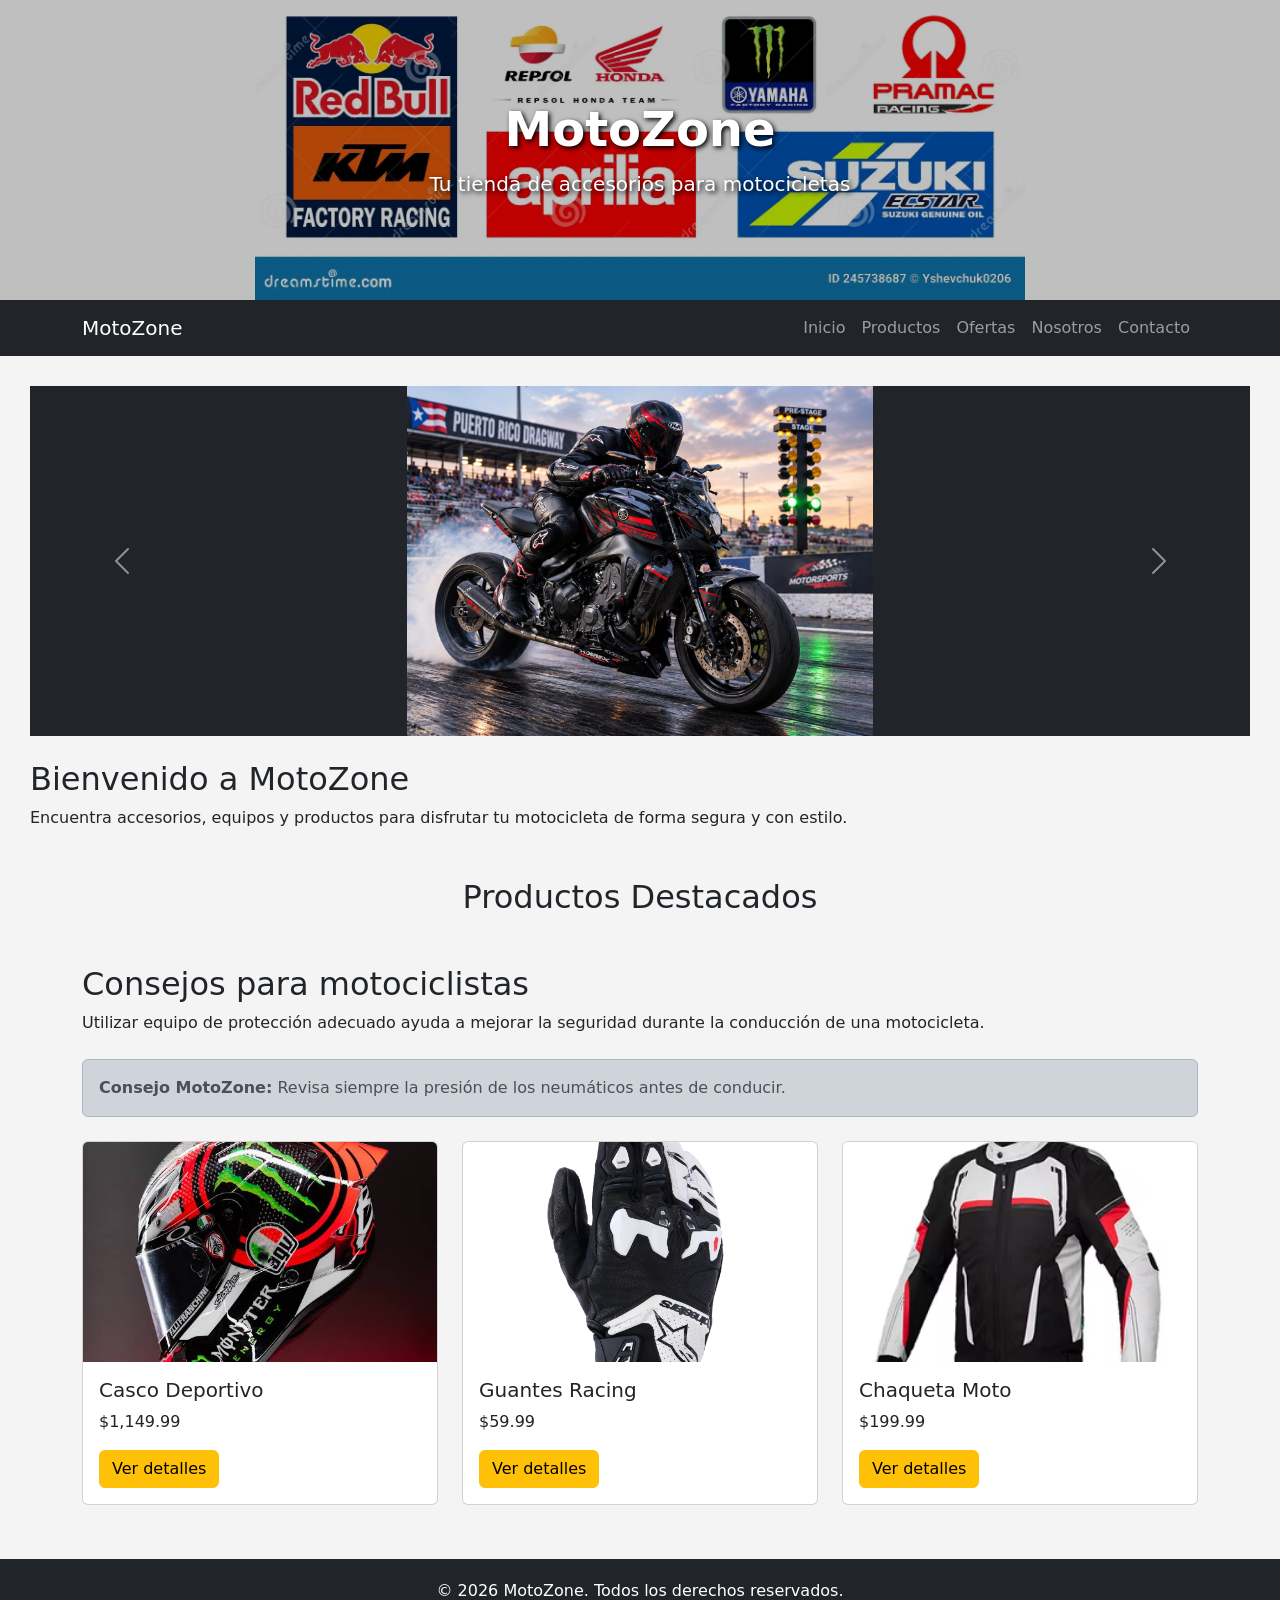
<file: index.html>
<!DOCTYPE html>
<html lang="es">

<head>
    <meta charset="UTF-8">

    <meta name="viewport" content="width=device-width, initial-scale=1.0">

    <title>MotoZone</title>

    <!-- Bootstrap CSS -->
<link href="https://cdn.jsdelivr.net/npm/bootstrap@5.3.3/dist/css/bootstrap.min.css" rel="stylesheet">

<!-- CSS personalizado -->
<link rel="stylesheet" href="css/estilos.css">

</head>

<body>

    <!-- Encabezado de la página -->
    <header>

        <h1>MotoZone</h1>

        <p>Tu tienda de accesorios para motocicletas</p>

    </header>

    <!-- Menú de navegación responsive -->
<nav class="navbar navbar-expand-lg navbar-dark bg-dark">

    <div class="container">

        <a class="navbar-brand" href="index.html">MotoZone</a>

        <button class="navbar-toggler" type="button"
            data-bs-toggle="collapse"
            data-bs-target="#menuPrincipal">

            <span class="navbar-toggler-icon"></span>

        </button>

        <div class="collapse navbar-collapse" id="menuPrincipal">

            <ul class="navbar-nav ms-auto">

                <li class="nav-item">
                    <a class="nav-link" href="index.html">Inicio</a>
                </li>

                <li class="nav-item">
                    <a class="nav-link" href="productos.html">Productos</a>
                </li>

                <li class="nav-item">
                    <a class="nav-link" href="ofertas.html">Ofertas</a>
                </li>

                <li class="nav-item">
                    <a class="nav-link" href="nosotros.html">Nosotros</a>
                </li>

                <li class="nav-item">
                    <a class="nav-link" href="contacto.html">Contacto</a>
                </li>

            </ul>

        </div>

    </div>

</nav>

    <!-- Contenido principal -->
    <main>

        <!-- Carrusel de imágenes -->
<section class="mb-4">

    <div id="carouselMotoZone" class="carousel slide" data-bs-ride="carousel">

        <div class="carousel-inner">

            <div class="carousel-item active">
                <img src="img/moto1.jpg" class="d-block w-100" alt="Motocicleta deportiva">
            </div>

            <div class="carousel-item">
                <img src="img/moto2.jpg" class="d-block w-100" alt="Accesorios para motocicleta">
            </div>

            <div class="carousel-item">
                <img src="img/moto3.jpg" class="d-block w-100" alt="Equipo de motociclista">
            </div>

        </div>

        <!-- Botón anterior -->
        <button class="carousel-control-prev" type="button"
            data-bs-target="#carouselMotoZone"
            data-bs-slide="prev">

            <span class="carousel-control-prev-icon"></span>

        </button>

        <!-- Botón siguiente -->
        <button class="carousel-control-next" type="button"
            data-bs-target="#carouselMotoZone"
            data-bs-slide="next">

            <span class="carousel-control-next-icon"></span>

        </button>

    </div>

</section>

        <section>

            <h2>Bienvenido a MotoZone</h2>

            <p>
                Encuentra accesorios, equipos y productos para disfrutar
                tu motocicleta de forma segura y con estilo.
            </p>

        </section>

        <!-- Productos destacados -->
<section class="mt-5">

    <h2 class="text-center mb-4">Productos Destacados</h2>

    <!-- Artículo informativo -->
<article class="container mt-5">

    <h2>Consejos para motociclistas</h2>

    <p>
        Utilizar equipo de protección adecuado ayuda a mejorar la seguridad
        durante la conducción de una motocicleta.
    </p>

</article>


<!-- Información adicional -->
<aside class="container mt-4 mb-4">

    <div class="alert alert-dark">

        <strong>Consejo MotoZone:</strong>
        Revisa siempre la presión de los neumáticos antes de conducir.

    </div>

</aside>

    <div class="container">

        <div class="row">

            <!-- Producto 1 -->
            <div class="col-md-4 mb-4">

                <div class="card producto">

                    <img src="img/casco.jpg" class="card-img-top" alt="Casco de motocicleta">

                    <div class="card-body">

                        <h5 class="card-title">Casco Deportivo</h5>

                        <p class="card-text">$1,149.99</p>

                        <button class="btn btn-warning" onclick="mostrarDetalle('Casco Deportivo', 'Casco resistente y cómodo para conducción deportiva.')">
                            Ver detalles
                        </button>

                    </div>

                </div>

            </div>


            <!-- Producto 2 -->
            <div class="col-md-4 mb-4">

                <div class="card producto">

                    <img src="img/guantes.jpg" class="card-img-top" alt="Guantes de motocicleta">

                    <div class="card-body">

                        <h5 class="card-title">Guantes Racing</h5>

                        <p class="card-text">$59.99</p>

                        <button class="btn btn-warning" onclick="mostrarDetalle('Guantes Racing', 'Guantes con protección para las manos y mejor agarre.')">
                            Ver detalles
                        </button>

                    </div>

                </div>

            </div>


            <!-- Producto 3 -->
            <div class="col-md-4 mb-4">

                <div class="card producto">

                    <img src="img/chaqueta.jpg" class="card-img-top" alt="Chaqueta de motocicleta">

                    <div class="card-body">

                        <h5 class="card-title">Chaqueta Moto</h5>

                        <p class="card-text">$199.99</p>

                        <button class="btn btn-warning" onclick="mostrarDetalle('Chaqueta Moto', 'Chaqueta diseñada para protección y comodidad al conducir.')">
                             Ver detalles
                        </button>

                    </div>

                </div>

            </div>

        </div>

    </div>

</section>

    </main>


    <!-- Pie de página -->
    <footer>

        <p>&copy; 2026 MotoZone. Todos los derechos reservados.</p>

    </footer>

    <!-- JavaScript de Bootstrap -->
<script src="https://cdn.jsdelivr.net/npm/bootstrap@5.3.3/dist/js/bootstrap.bundle.min.js"></script>

<!-- JavaScript personalizado -->
    <script src="js/script.js"></script>

</body>

</html>
</file>
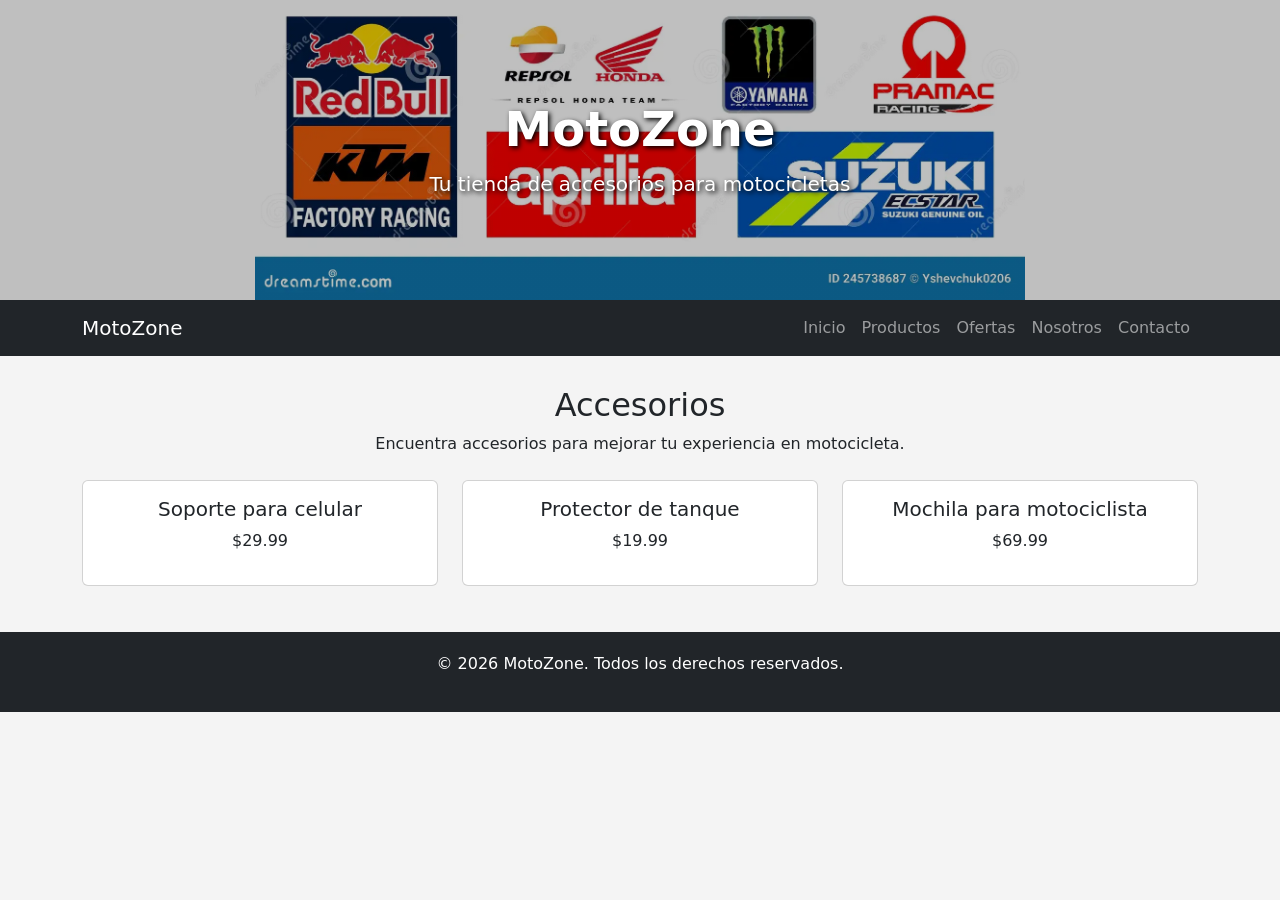
<file: accesorios.html>
<!DOCTYPE html>
<html lang="es">

<head>
    <meta charset="UTF-8">
    <meta name="viewport" content="width=device-width, initial-scale=1.0">

    <title>Accesorios - MotoZone</title>

    <link href="https://cdn.jsdelivr.net/npm/bootstrap@5.3.3/dist/css/bootstrap.min.css" rel="stylesheet">
    <link rel="stylesheet" href="css/estilos.css">
</head>

<body>

    <header>
        <h1>MotoZone</h1>
        <p>Tu tienda de accesorios para motocicletas</p>
    </header>

    <nav class="navbar navbar-expand-lg navbar-dark bg-dark">

        <div class="container">

            <a class="navbar-brand" href="index.html">MotoZone</a>

            <button class="navbar-toggler" type="button"
                data-bs-toggle="collapse"
                data-bs-target="#menuPrincipal">

                <span class="navbar-toggler-icon"></span>

            </button>

            <div class="collapse navbar-collapse" id="menuPrincipal">

                <ul class="navbar-nav ms-auto">

                    <li class="nav-item">
                        <a class="nav-link" href="index.html">Inicio</a>
                    </li>

                    <li class="nav-item">
                        <a class="nav-link" href="productos.html">Productos</a>
                    </li>

                    <li class="nav-item">
                        <a class="nav-link" href="ofertas.html">Ofertas</a>
                    </li>

                    <li class="nav-item">
                        <a class="nav-link" href="nosotros.html">Nosotros</a>
                    </li>

                    <li class="nav-item">
                        <a class="nav-link" href="contacto.html">Contacto</a>
                    </li>

                </ul>

            </div>

        </div>

    </nav>

  <main>

    <div class="container text-center">

        <h2>Accesorios</h2>

        <p>
            Encuentra accesorios para mejorar tu experiencia en motocicleta.
        </p>

        <div class="row mt-4">

            <div class="col-md-4 mb-3">
                <div class="card">
                    <div class="card-body">
                        <h5>Soporte para celular</h5>
                        <p>$29.99</p>
                    </div>
                </div>
            </div>

            <div class="col-md-4 mb-3">
                <div class="card">
                    <div class="card-body">
                        <h5>Protector de tanque</h5>
                        <p>$19.99</p>
                    </div>
                </div>
            </div>

            <div class="col-md-4 mb-3">
                <div class="card">
                    <div class="card-body">
                        <h5>Mochila para motociclista</h5>
                        <p>$69.99</p>
                    </div>
                </div>
            </div>

        </div>

    </div>

</main>

    <footer>
        <p>&copy; 2026 MotoZone. Todos los derechos reservados.</p>
    </footer>

    <script src="https://cdn.jsdelivr.net/npm/bootstrap@5.3.3/dist/js/bootstrap.bundle.min.js"></script>
    <script src="js/script.js"></script>

</body>

</html>
</file>
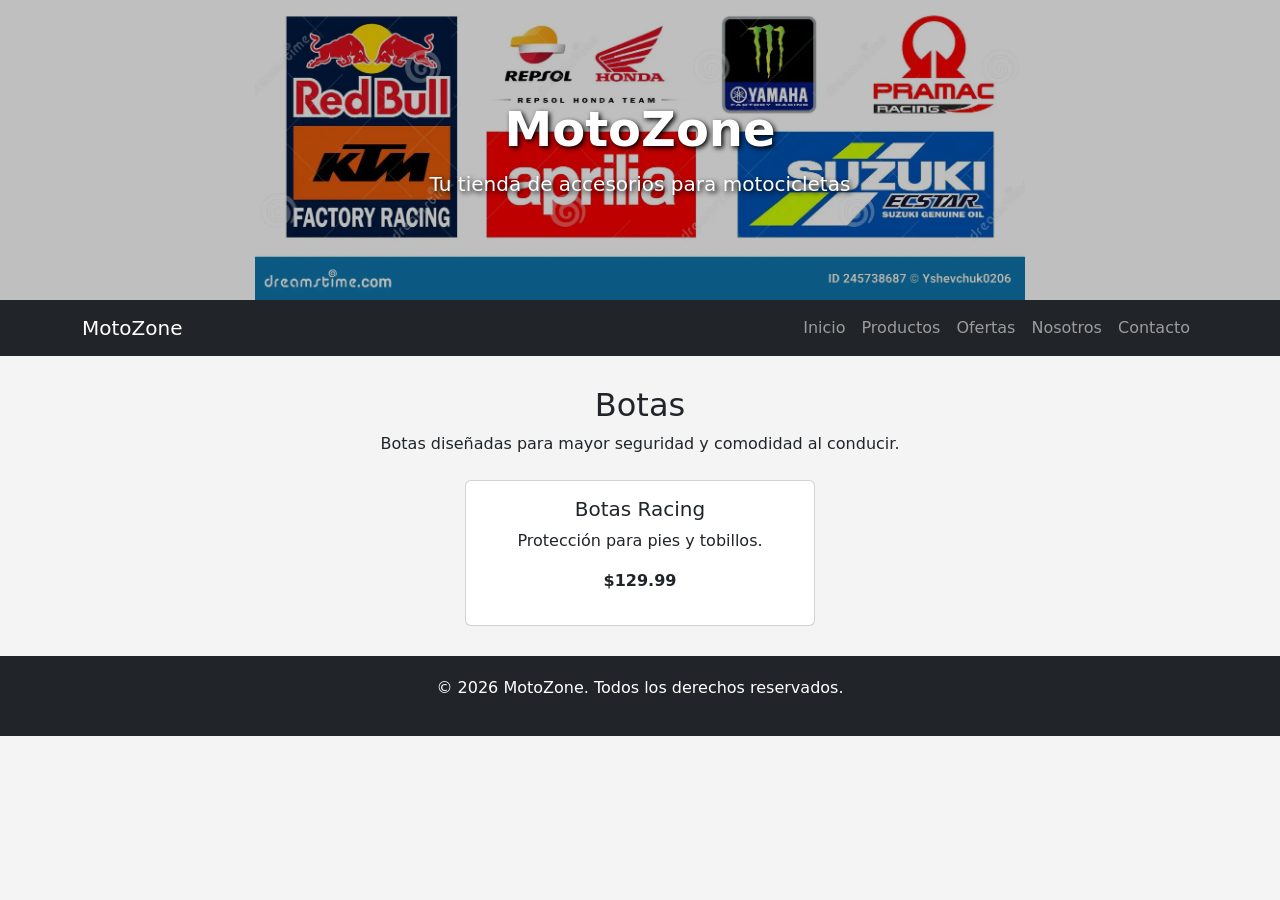
<file: botas.html>
<!DOCTYPE html>
<html lang="es">

<head>
    <meta charset="UTF-8">
    <meta name="viewport" content="width=device-width, initial-scale=1.0">

    <title>Botas - MotoZone</title>

    <link href="https://cdn.jsdelivr.net/npm/bootstrap@5.3.3/dist/css/bootstrap.min.css" rel="stylesheet">
    <link rel="stylesheet" href="css/estilos.css">
</head>

<body>

    <header>
        <h1>MotoZone</h1>
        <p>Tu tienda de accesorios para motocicletas</p>
    </header>

    <nav class="navbar navbar-expand-lg navbar-dark bg-dark">

        <div class="container">

            <a class="navbar-brand" href="index.html">MotoZone</a>

            <button class="navbar-toggler" type="button"
                data-bs-toggle="collapse"
                data-bs-target="#menuPrincipal">

                <span class="navbar-toggler-icon"></span>

            </button>

            <div class="collapse navbar-collapse" id="menuPrincipal">

                <ul class="navbar-nav ms-auto">

                    <li class="nav-item">
                        <a class="nav-link" href="index.html">Inicio</a>
                    </li>

                    <li class="nav-item">
                        <a class="nav-link" href="productos.html">Productos</a>
                    </li>

                    <li class="nav-item">
                        <a class="nav-link" href="ofertas.html">Ofertas</a>
                    </li>

                    <li class="nav-item">
                        <a class="nav-link" href="nosotros.html">Nosotros</a>
                    </li>

                    <li class="nav-item">
                        <a class="nav-link" href="contacto.html">Contacto</a>
                    </li>

                </ul>

            </div>

        </div>

    </nav>

  <main>

    <div class="container text-center">

        <h2>Botas</h2>

        <p>
            Botas diseñadas para mayor seguridad y comodidad al conducir.
        </p>

        <div class="card mx-auto mt-4" style="max-width: 350px;">

            <div class="card-body">

                <h5 class="card-title">Botas Racing</h5>

                <p class="card-text">
                    Protección para pies y tobillos.
                </p>

                <p><strong>$129.99</strong></p>

            </div>

        </div>

    </div>

</main>

    <footer>
        <p>&copy; 2026 MotoZone. Todos los derechos reservados.</p>
    </footer>

    <script src="https://cdn.jsdelivr.net/npm/bootstrap@5.3.3/dist/js/bootstrap.bundle.min.js"></script>
    <script src="js/script.js"></script>

</body>

</html>
</file>
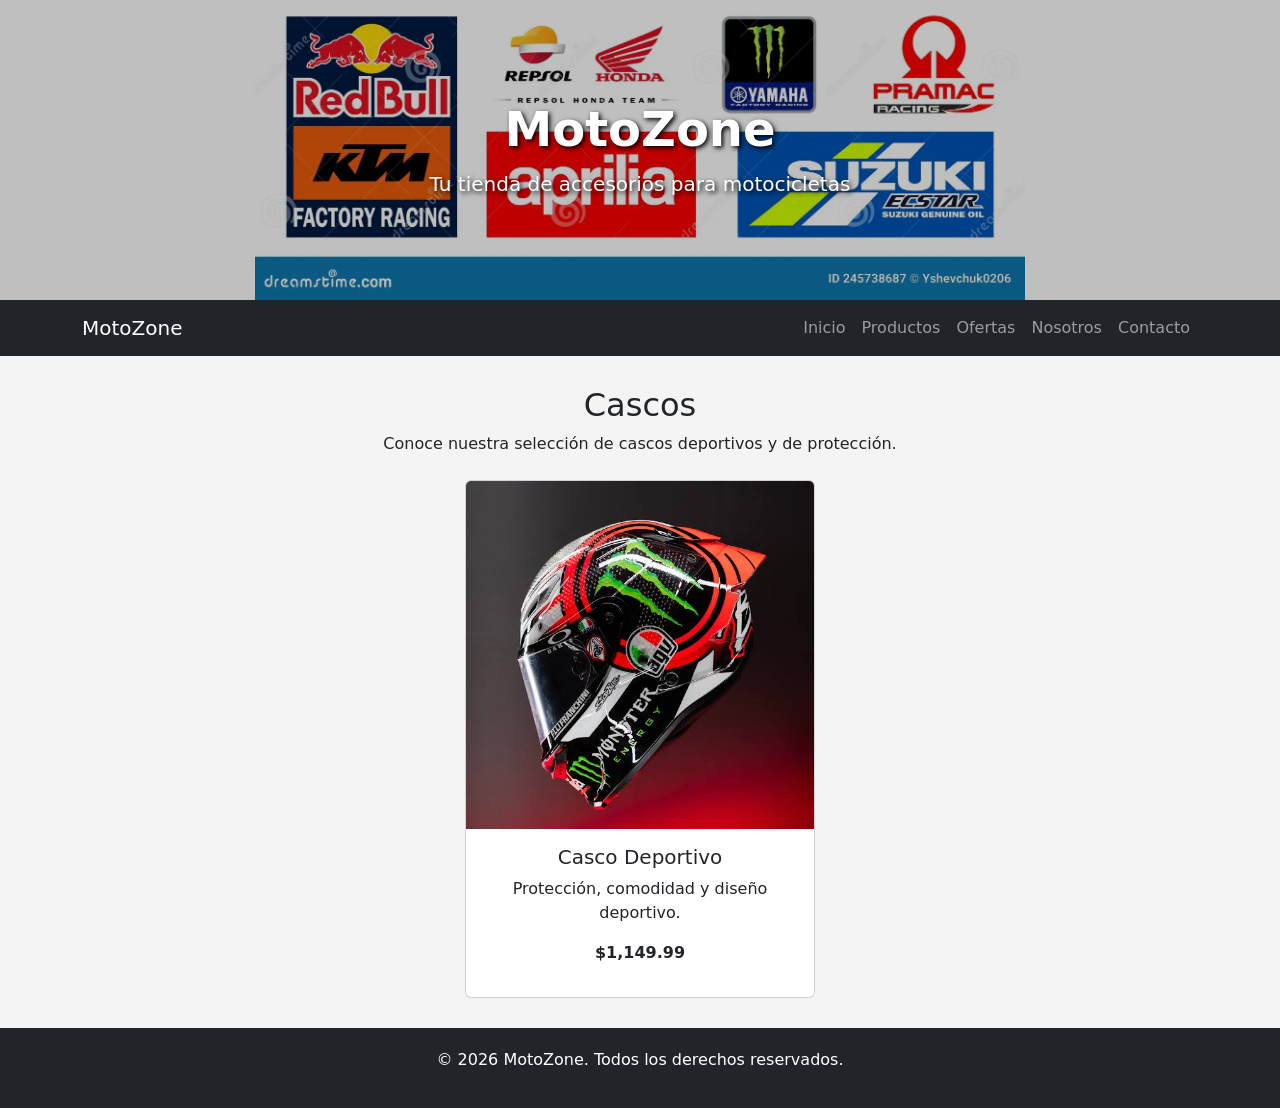
<file: cascos.html>
<!DOCTYPE html>
<html lang="es">

<head>
    <meta charset="UTF-8">
    <meta name="viewport" content="width=device-width, initial-scale=1.0">

    <title>Cascos - MotoZone</title>

    <link href="https://cdn.jsdelivr.net/npm/bootstrap@5.3.3/dist/css/bootstrap.min.css" rel="stylesheet">
    <link rel="stylesheet" href="css/estilos.css">
</head>

<body>

    <header>
        <h1>MotoZone</h1>
        <p>Tu tienda de accesorios para motocicletas</p>
    </header>

    <nav class="navbar navbar-expand-lg navbar-dark bg-dark">

        <div class="container">

            <a class="navbar-brand" href="index.html">MotoZone</a>

            <button class="navbar-toggler" type="button"
                data-bs-toggle="collapse"
                data-bs-target="#menuPrincipal">

                <span class="navbar-toggler-icon"></span>

            </button>

            <div class="collapse navbar-collapse" id="menuPrincipal">

                <ul class="navbar-nav ms-auto">

                    <li class="nav-item">
                        <a class="nav-link" href="index.html">Inicio</a>
                    </li>

                    <li class="nav-item">
                        <a class="nav-link" href="productos.html">Productos</a>
                    </li>

                    <li class="nav-item">
                        <a class="nav-link" href="ofertas.html">Ofertas</a>
                    </li>

                    <li class="nav-item">
                        <a class="nav-link" href="nosotros.html">Nosotros</a>
                    </li>

                    <li class="nav-item">
                        <a class="nav-link" href="contacto.html">Contacto</a>
                    </li>

                </ul>

            </div>

        </div>

    </nav>

    <main>

    <div class="container text-center">

        <h2>Cascos</h2>

        <p>
            Conoce nuestra selección de cascos deportivos y de protección.
        </p>

        <div class="card mx-auto mt-4" style="max-width: 350px;">

            <img src="img/casco.jpg" class="card-img-top" alt="Casco deportivo">

            <div class="card-body">

                <h5 class="card-title">Casco Deportivo</h5>

                <p class="card-text">
                    Protección, comodidad y diseño deportivo.
                </p>

                <p><strong>$1,149.99</strong></p>

            </div>

        </div>

    </div>

</main>

    <footer>
        <p>&copy; 2026 MotoZone. Todos los derechos reservados.</p>
    </footer>

    <script src="https://cdn.jsdelivr.net/npm/bootstrap@5.3.3/dist/js/bootstrap.bundle.min.js"></script>
    <script src="js/script.js"></script>

</body>

</html>
</file>
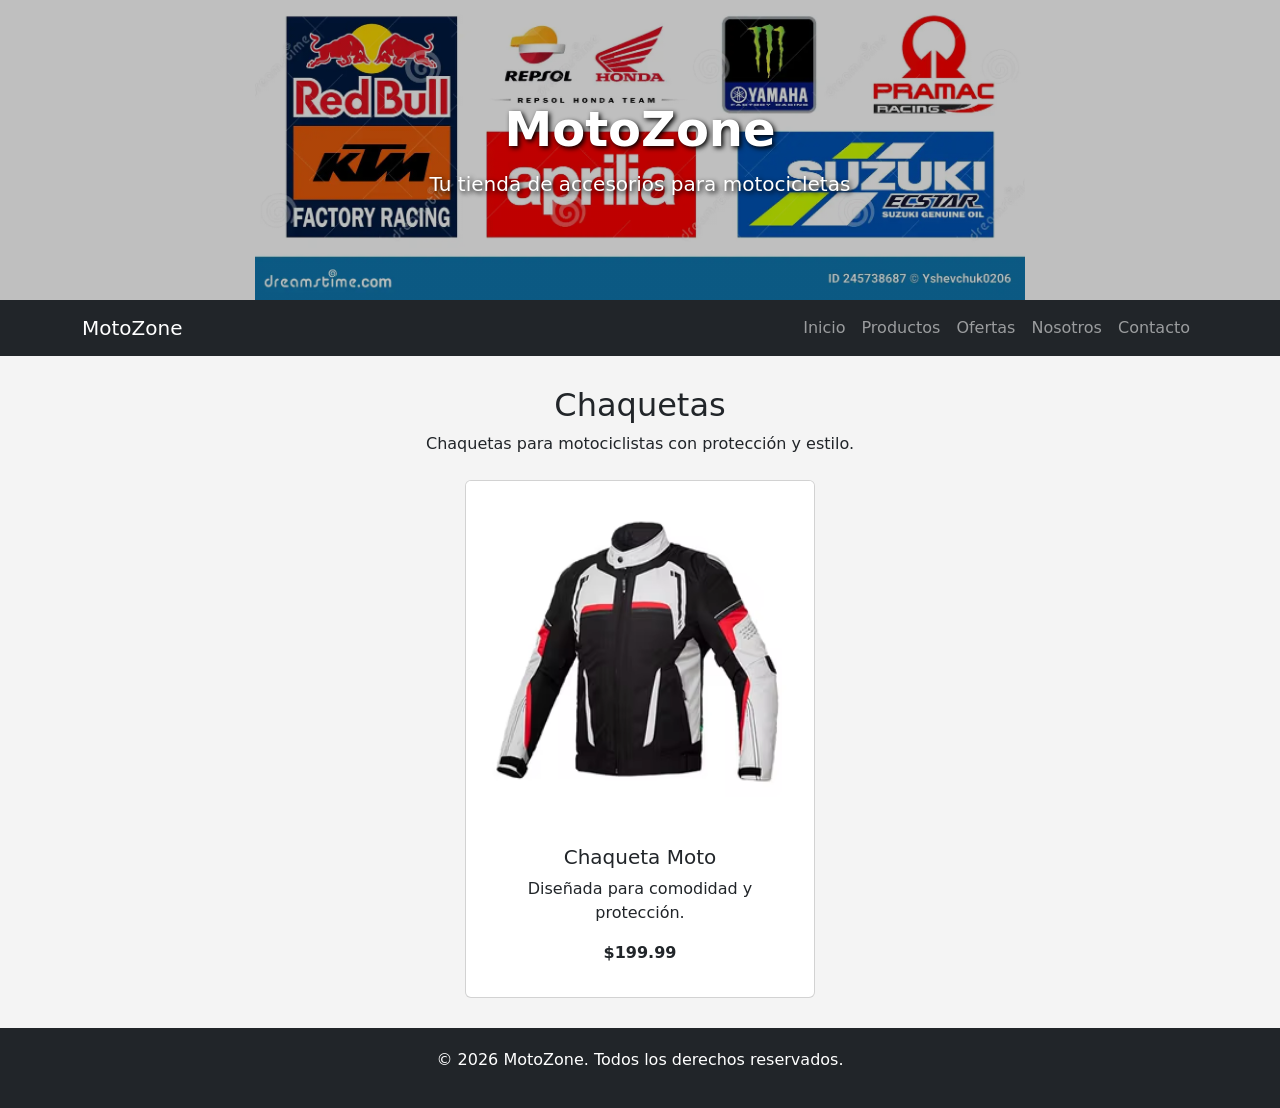
<file: chaquetas.html>
<!DOCTYPE html>
<html lang="es">

<head>
    <meta charset="UTF-8">
    <meta name="viewport" content="width=device-width, initial-scale=1.0">

    <title>Chaquetas - MotoZone</title>

    <link href="https://cdn.jsdelivr.net/npm/bootstrap@5.3.3/dist/css/bootstrap.min.css" rel="stylesheet">
    <link rel="stylesheet" href="css/estilos.css">
</head>

<body>

    <header>
        <h1>MotoZone</h1>
        <p>Tu tienda de accesorios para motocicletas</p>
    </header>

    <nav class="navbar navbar-expand-lg navbar-dark bg-dark">

        <div class="container">

            <a class="navbar-brand" href="index.html">MotoZone</a>

            <button class="navbar-toggler" type="button"
                data-bs-toggle="collapse"
                data-bs-target="#menuPrincipal">

                <span class="navbar-toggler-icon"></span>

            </button>

            <div class="collapse navbar-collapse" id="menuPrincipal">

                <ul class="navbar-nav ms-auto">

                    <li class="nav-item">
                        <a class="nav-link" href="index.html">Inicio</a>
                    </li>

                    <li class="nav-item">
                        <a class="nav-link" href="productos.html">Productos</a>
                    </li>

                    <li class="nav-item">
                        <a class="nav-link" href="ofertas.html">Ofertas</a>
                    </li>

                    <li class="nav-item">
                        <a class="nav-link" href="nosotros.html">Nosotros</a>
                    </li>

                    <li class="nav-item">
                        <a class="nav-link" href="contacto.html">Contacto</a>
                    </li>

                </ul>

            </div>

        </div>

    </nav>

   <main>

    <div class="container text-center">

        <h2>Chaquetas</h2>

        <p>
            Chaquetas para motociclistas con protección y estilo.
        </p>

        <div class="card mx-auto mt-4" style="max-width: 350px;">

            <img src="img/chaqueta.jpg" class="card-img-top" alt="Chaqueta de motocicleta">

            <div class="card-body">

                <h5 class="card-title">Chaqueta Moto</h5>

                <p class="card-text">
                    Diseñada para comodidad y protección.
                </p>

                <p><strong>$199.99</strong></p>

            </div>

        </div>

    </div>

</main>

    <footer>
        <p>&copy; 2026 MotoZone. Todos los derechos reservados.</p>
    </footer>

    <script src="https://cdn.jsdelivr.net/npm/bootstrap@5.3.3/dist/js/bootstrap.bundle.min.js"></script>
    <script src="js/script.js"></script>

</body>

</html>
</file>
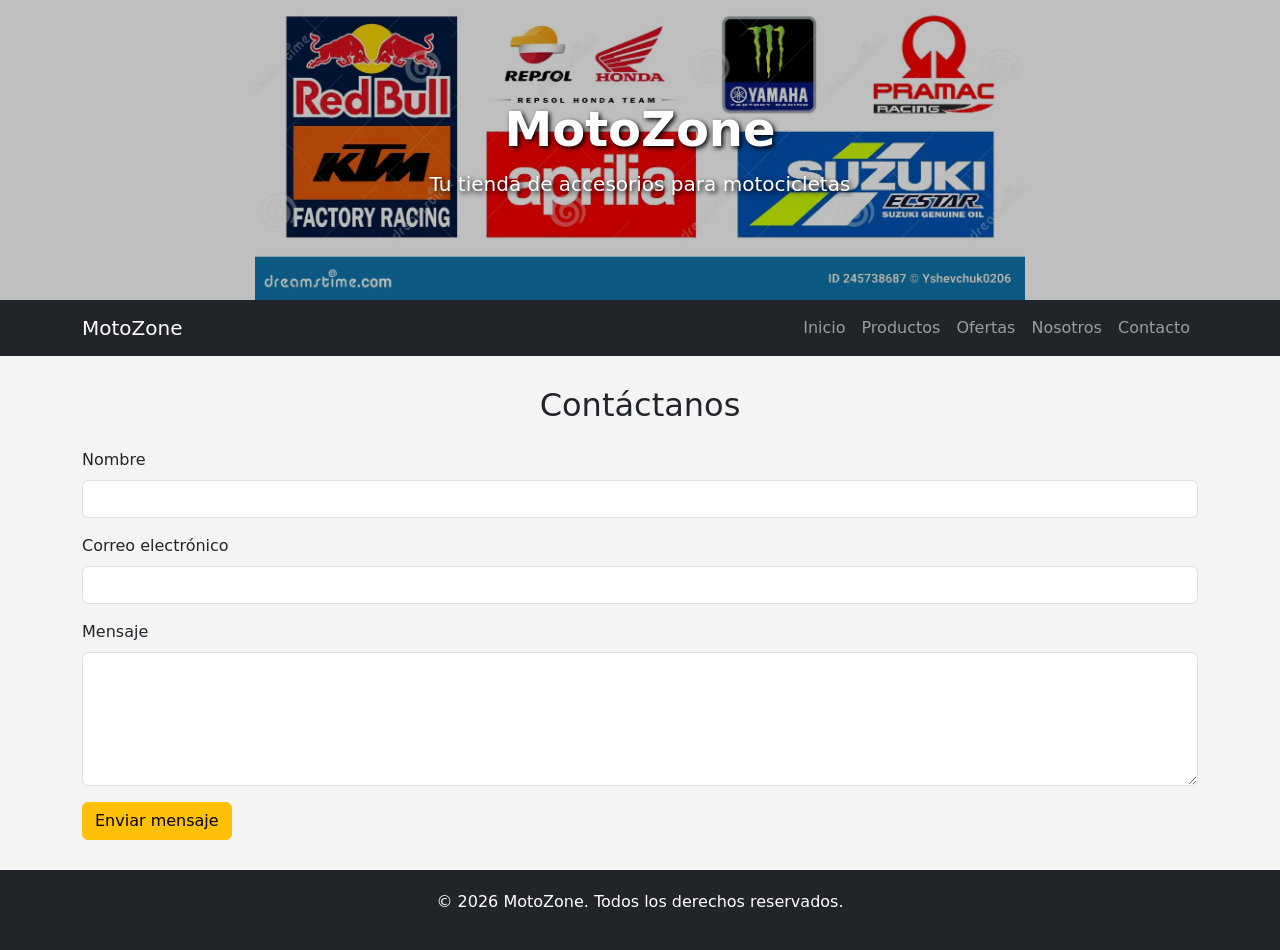
<file: contacto.html>
<!DOCTYPE html>
<html lang="es">

<head>
    <meta charset="UTF-8">

    <meta name="viewport" content="width=device-width, initial-scale=1.0">

    <title>Contacto - MotoZone</title>

    <!-- Bootstrap CSS -->
    <link href="https://cdn.jsdelivr.net/npm/bootstrap@5.3.3/dist/css/bootstrap.min.css" rel="stylesheet">

    <!-- CSS personalizado -->
    <link rel="stylesheet" href="css/estilos.css">
</head>

<body>

    <!-- Encabezado -->
    <header>

        <h1>MotoZone</h1>

        <p>Tu tienda de accesorios para motocicletas</p>

    </header>


    <!-- Menú de navegación -->
    <nav class="navbar navbar-expand-lg navbar-dark bg-dark">

        <div class="container">

            <a class="navbar-brand" href="index.html">MotoZone</a>

            <button class="navbar-toggler" type="button"
                data-bs-toggle="collapse"
                data-bs-target="#menuPrincipal">

                <span class="navbar-toggler-icon"></span>

            </button>

            <div class="collapse navbar-collapse" id="menuPrincipal">

                <ul class="navbar-nav ms-auto">

                    <li class="nav-item">
                        <a class="nav-link" href="index.html">Inicio</a>
                    </li>

                    <li class="nav-item">
                        <a class="nav-link" href="productos.html">Productos</a>
                    </li>

                    <li class="nav-item">
                        <a class="nav-link" href="ofertas.html">Ofertas</a>
                    </li>

                    <li class="nav-item">
                        <a class="nav-link" href="nosotros.html">Nosotros</a>
                    </li>

                    <li class="nav-item">
                        <a class="nav-link" href="contacto.html">Contacto</a>
                    </li>

                </ul>

            </div>

        </div>

    </nav>


    <!-- Contenido principal -->
    <main>

        <div class="container">

            <h2 class="text-center mb-4">Contáctanos</h2>

            <form id="formularioContacto">

                <!-- Nombre -->
                <div class="mb-3">

                    <label for="nombre" class="form-label">
                        Nombre
                    </label>

                    <input type="text"
                        class="form-control"
                        id="nombre">

                </div>


                <!-- Correo electrónico -->
                <div class="mb-3">

                    <label for="email" class="form-label">
                        Correo electrónico
                    </label>

                    <input type="email"
                        class="form-control"
                        id="email">

                </div>


                <!-- Mensaje -->
                <div class="mb-3">

                    <label for="mensaje" class="form-label">
                        Mensaje
                    </label>

                    <textarea class="form-control"
                        id="mensaje"
                        rows="5"></textarea>

                </div>


                <!-- Mensaje de validación -->
                <p id="mensajeFormulario"></p>


                <!-- Botón -->
                <button type="submit" class="btn btn-warning">
                    Enviar mensaje
                </button>

            </form>

        </div>

    </main>


    <!-- Pie de página -->
    <footer>

        <p>&copy; 2026 MotoZone. Todos los derechos reservados.</p>

    </footer>


    <!-- JavaScript de Bootstrap -->
    <script src="https://cdn.jsdelivr.net/npm/bootstrap@5.3.3/dist/js/bootstrap.bundle.min.js"></script>

    <!-- JavaScript personalizado -->
    <script src="js/script.js"></script>

</body>

</html>
</file>
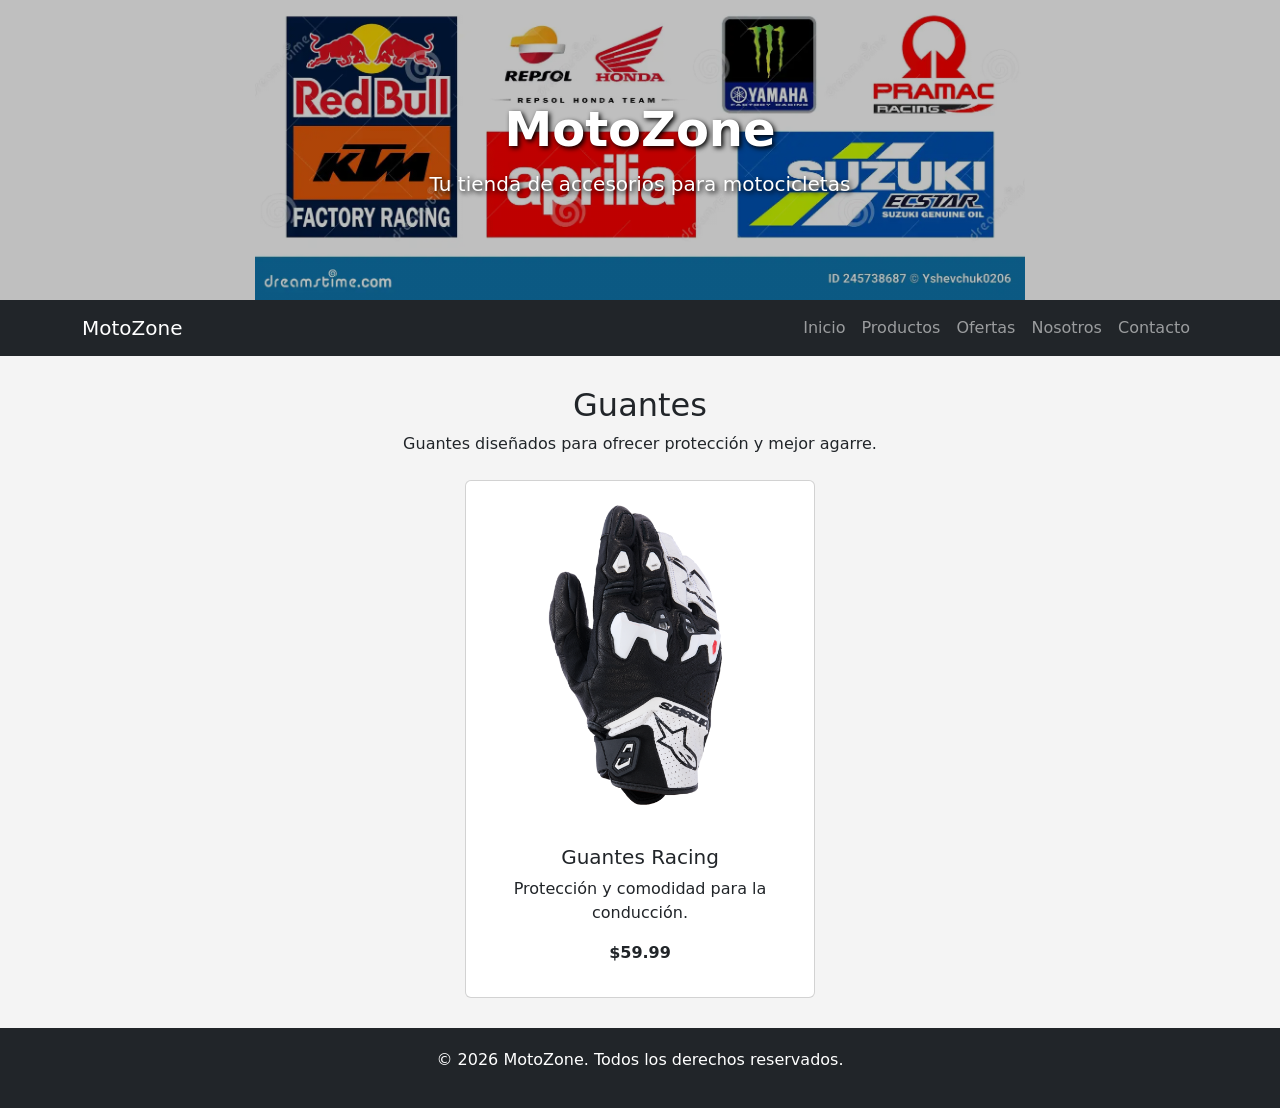
<file: guantes.html>
<!DOCTYPE html>
<html lang="es">

<head>
    <meta charset="UTF-8">
    <meta name="viewport" content="width=device-width, initial-scale=1.0">

    <title>Guantes - MotoZone</title>

    <link href="https://cdn.jsdelivr.net/npm/bootstrap@5.3.3/dist/css/bootstrap.min.css" rel="stylesheet">
    <link rel="stylesheet" href="css/estilos.css">
</head>

<body>

    <header>
        <h1>MotoZone</h1>
        <p>Tu tienda de accesorios para motocicletas</p>
    </header>

    <nav class="navbar navbar-expand-lg navbar-dark bg-dark">

        <div class="container">

            <a class="navbar-brand" href="index.html">MotoZone</a>

            <button class="navbar-toggler" type="button"
                data-bs-toggle="collapse"
                data-bs-target="#menuPrincipal">

                <span class="navbar-toggler-icon"></span>

            </button>

            <div class="collapse navbar-collapse" id="menuPrincipal">

                <ul class="navbar-nav ms-auto">

                    <li class="nav-item">
                        <a class="nav-link" href="index.html">Inicio</a>
                    </li>

                    <li class="nav-item">
                        <a class="nav-link" href="productos.html">Productos</a>
                    </li>

                    <li class="nav-item">
                        <a class="nav-link" href="ofertas.html">Ofertas</a>
                    </li>

                    <li class="nav-item">
                        <a class="nav-link" href="nosotros.html">Nosotros</a>
                    </li>

                    <li class="nav-item">
                        <a class="nav-link" href="contacto.html">Contacto</a>
                    </li>

                </ul>

            </div>

        </div>

    </nav>

    <main>

    <div class="container text-center">

        <h2>Guantes</h2>

        <p>
            Guantes diseñados para ofrecer protección y mejor agarre.
        </p>

        <div class="card mx-auto mt-4" style="max-width: 350px;">

            <img src="img/guantes.jpg" class="card-img-top" alt="Guantes racing">

            <div class="card-body">

                <h5 class="card-title">Guantes Racing</h5>

                <p class="card-text">
                    Protección y comodidad para la conducción.
                </p>

                <p><strong>$59.99</strong></p>

            </div>

        </div>

    </div>

</main>

    <footer>
        <p>&copy; 2026 MotoZone. Todos los derechos reservados.</p>
    </footer>

    <script src="https://cdn.jsdelivr.net/npm/bootstrap@5.3.3/dist/js/bootstrap.bundle.min.js"></script>
    <script src="js/script.js"></script>

</body>

</html>
</file>
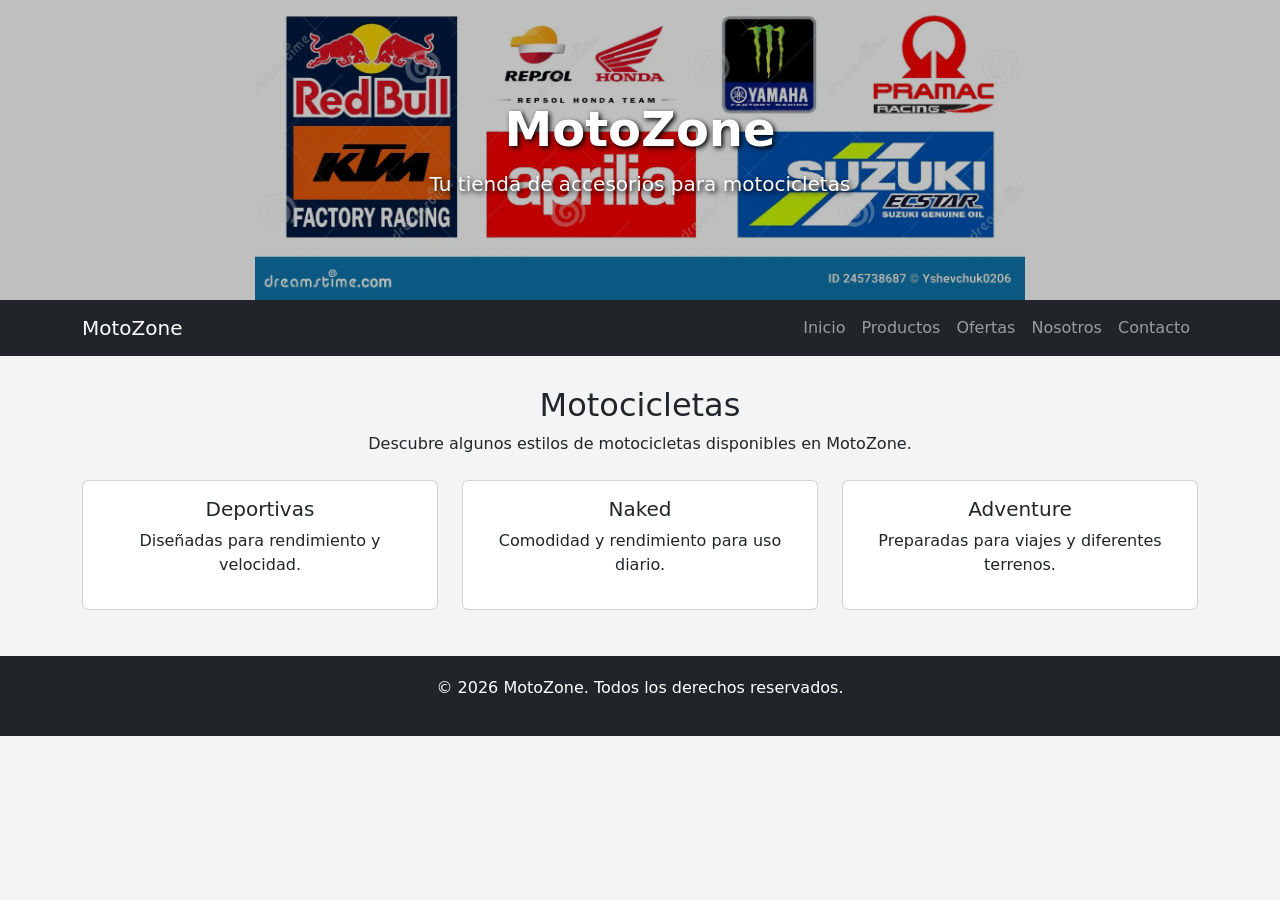
<file: motocicletas.html>
<!DOCTYPE html>
<html lang="es">

<head>
    <meta charset="UTF-8">
    <meta name="viewport" content="width=device-width, initial-scale=1.0">

    <title>Motocicletas - MotoZone</title>

    <!-- Bootstrap CSS -->
    <link href="https://cdn.jsdelivr.net/npm/bootstrap@5.3.3/dist/css/bootstrap.min.css" rel="stylesheet">

    <!-- CSS personalizado -->
    <link rel="stylesheet" href="css/estilos.css">
</head>

<body>

    <!-- Encabezado -->
    <header>
        <h1>MotoZone</h1>
        <p>Tu tienda de accesorios para motocicletas</p>
    </header>

    <!-- Menú -->
    <nav class="navbar navbar-expand-lg navbar-dark bg-dark">

        <div class="container">

            <a class="navbar-brand" href="index.html">MotoZone</a>

            <button class="navbar-toggler" type="button"
                data-bs-toggle="collapse"
                data-bs-target="#menuPrincipal">

                <span class="navbar-toggler-icon"></span>

            </button>

            <div class="collapse navbar-collapse" id="menuPrincipal">

                <ul class="navbar-nav ms-auto">

                    <li class="nav-item">
                        <a class="nav-link" href="index.html">Inicio</a>
                    </li>

                    <li class="nav-item">
                        <a class="nav-link" href="productos.html">Productos</a>
                    </li>

                    <li class="nav-item">
                        <a class="nav-link" href="ofertas.html">Ofertas</a>
                    </li>

                    <li class="nav-item">
                        <a class="nav-link" href="nosotros.html">Nosotros</a>
                    </li>

                    <li class="nav-item">
                        <a class="nav-link" href="contacto.html">Contacto</a>
                    </li>

                </ul>

            </div>

        </div>

    </nav>

    <!-- Contenido -->
   <main>

    <div class="container text-center">

        <h2>Motocicletas</h2>

        <p>
            Descubre algunos estilos de motocicletas disponibles en MotoZone.
        </p>

        <div class="row mt-4">

            <div class="col-md-4 mb-3">
                <div class="card">
                    <div class="card-body">
                        <h5>Deportivas</h5>
                        <p>Diseñadas para rendimiento y velocidad.</p>
                    </div>
                </div>
            </div>

            <div class="col-md-4 mb-3">
                <div class="card">
                    <div class="card-body">
                        <h5>Naked</h5>
                        <p>Comodidad y rendimiento para uso diario.</p>
                    </div>
                </div>
            </div>

            <div class="col-md-4 mb-3">
                <div class="card">
                    <div class="card-body">
                        <h5>Adventure</h5>
                        <p>Preparadas para viajes y diferentes terrenos.</p>
                    </div>
                </div>
            </div>

        </div>

    </div>

</main>

    <!-- Pie de página -->
    <footer>
        <p>&copy; 2026 MotoZone. Todos los derechos reservados.</p>
    </footer>

    <!-- Bootstrap JavaScript -->
    <script src="https://cdn.jsdelivr.net/npm/bootstrap@5.3.3/dist/js/bootstrap.bundle.min.js"></script>

    <!-- JavaScript personalizado -->
    <script src="js/script.js"></script>

</body>

</html>
</file>
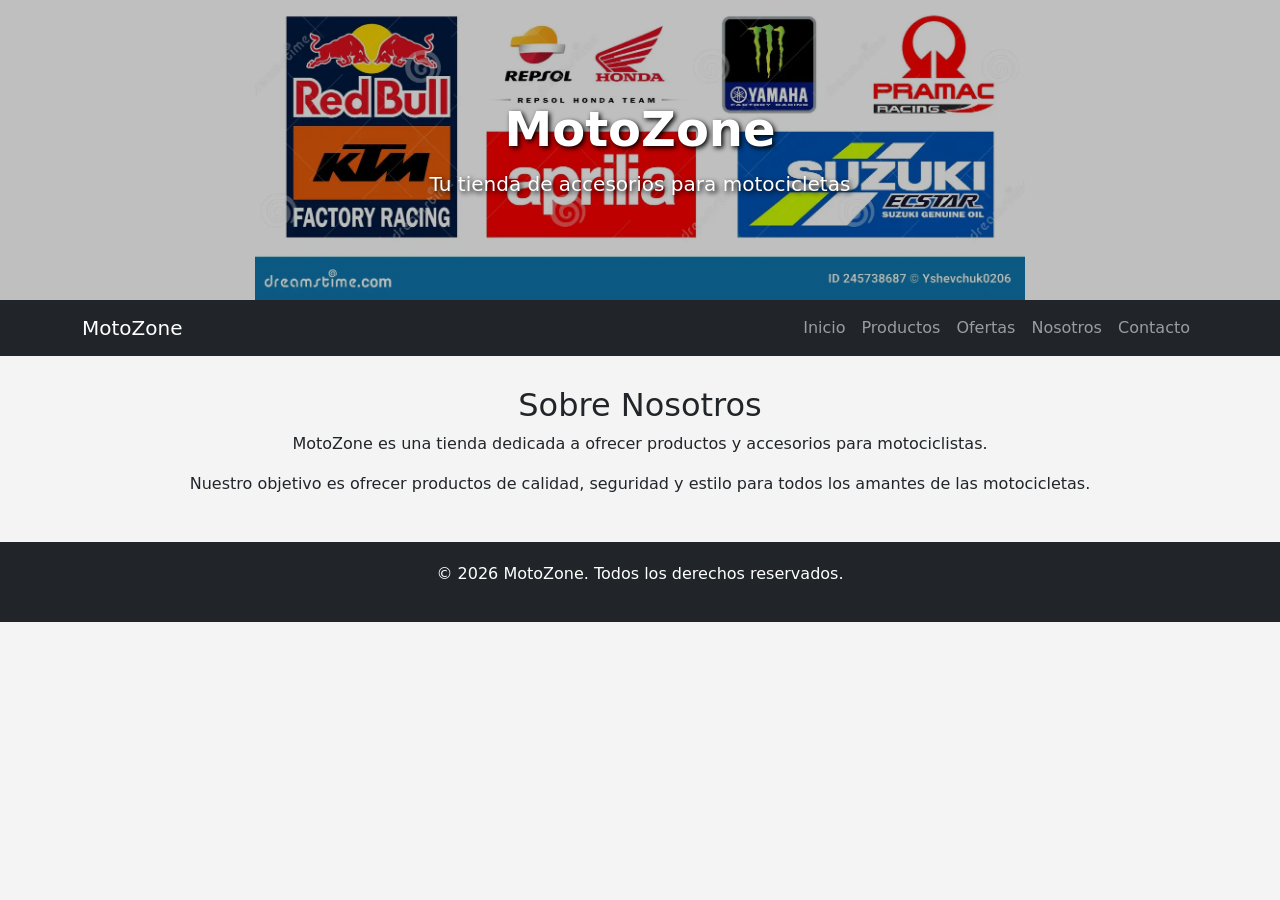
<file: nosotros.html>
<!DOCTYPE html>
<html lang="es">

<head>
    <meta charset="UTF-8">
    <meta name="viewport" content="width=device-width, initial-scale=1.0">

    <title>Nosotros - MotoZone</title>

    <link href="https://cdn.jsdelivr.net/npm/bootstrap@5.3.3/dist/css/bootstrap.min.css" rel="stylesheet">
    <link rel="stylesheet" href="css/estilos.css">
</head>

<body>

    <header>
        <h1>MotoZone</h1>
        <p>Tu tienda de accesorios para motocicletas</p>
    </header>

    <nav class="navbar navbar-expand-lg navbar-dark bg-dark">

        <div class="container">

            <a class="navbar-brand" href="index.html">MotoZone</a>

            <button class="navbar-toggler" type="button"
                data-bs-toggle="collapse"
                data-bs-target="#menuPrincipal">

                <span class="navbar-toggler-icon"></span>

            </button>

            <div class="collapse navbar-collapse" id="menuPrincipal">

                <ul class="navbar-nav ms-auto">

                    <li class="nav-item">
                        <a class="nav-link" href="index.html">Inicio</a>
                    </li>

                    <li class="nav-item">
                        <a class="nav-link" href="productos.html">Productos</a>
                    </li>

                    <li class="nav-item">
                        <a class="nav-link" href="ofertas.html">Ofertas</a>
                    </li>

                    <li class="nav-item">
                        <a class="nav-link" href="nosotros.html">Nosotros</a>
                    </li>

                    <li class="nav-item">
                        <a class="nav-link" href="contacto.html">Contacto</a>
                    </li>

                </ul>

            </div>

        </div>

    </nav>

   <main>

    <div class="container text-center">

        <h2>Sobre Nosotros</h2>

        <p>
            MotoZone es una tienda dedicada a ofrecer productos y accesorios
            para motociclistas.
        </p>

        <p>
            Nuestro objetivo es ofrecer productos de calidad, seguridad y
            estilo para todos los amantes de las motocicletas.
        </p>

    </div>

</main>

    <footer>
        <p>&copy; 2026 MotoZone. Todos los derechos reservados.</p>
    </footer>

    <script src="https://cdn.jsdelivr.net/npm/bootstrap@5.3.3/dist/js/bootstrap.bundle.min.js"></script>
    <script src="js/script.js"></script>

</body>

</html>
</file>
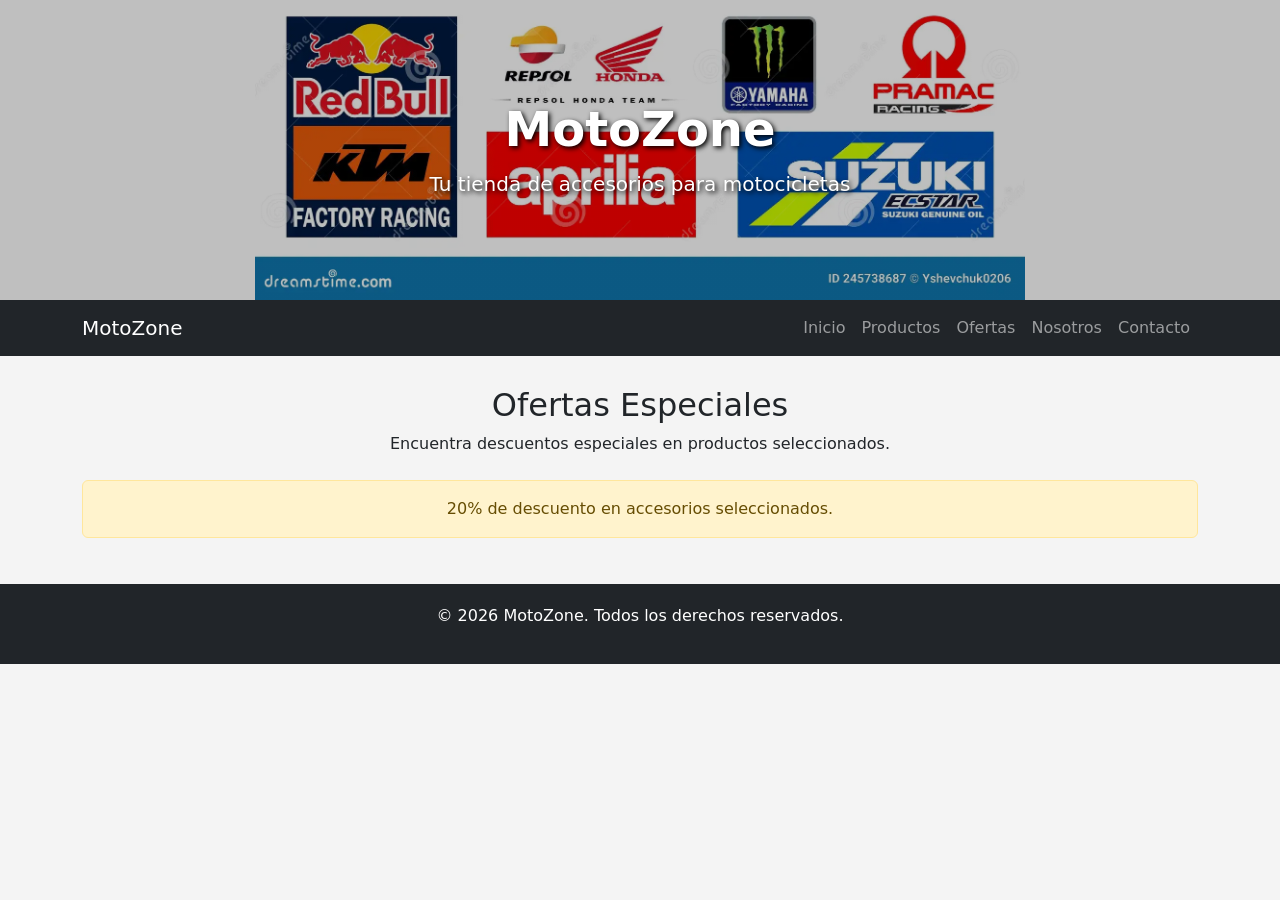
<file: ofertas.html>
<!DOCTYPE html>
<html lang="es">

<head>
    <meta charset="UTF-8">
    <meta name="viewport" content="width=device-width, initial-scale=1.0">

    <title>Ofertas - MotoZone</title>

    <link href="https://cdn.jsdelivr.net/npm/bootstrap@5.3.3/dist/css/bootstrap.min.css" rel="stylesheet">
    <link rel="stylesheet" href="css/estilos.css">
</head>

<body>

    <header>
        <h1>MotoZone</h1>
        <p>Tu tienda de accesorios para motocicletas</p>
    </header>

    <nav class="navbar navbar-expand-lg navbar-dark bg-dark">

        <div class="container">

            <a class="navbar-brand" href="index.html">MotoZone</a>

            <button class="navbar-toggler" type="button"
                data-bs-toggle="collapse"
                data-bs-target="#menuPrincipal">

                <span class="navbar-toggler-icon"></span>

            </button>

            <div class="collapse navbar-collapse" id="menuPrincipal">

                <ul class="navbar-nav ms-auto">

                    <li class="nav-item">
                        <a class="nav-link" href="index.html">Inicio</a>
                    </li>

                    <li class="nav-item">
                        <a class="nav-link" href="productos.html">Productos</a>
                    </li>

                    <li class="nav-item">
                        <a class="nav-link" href="ofertas.html">Ofertas</a>
                    </li>

                    <li class="nav-item">
                        <a class="nav-link" href="nosotros.html">Nosotros</a>
                    </li>

                    <li class="nav-item">
                        <a class="nav-link" href="contacto.html">Contacto</a>
                    </li>

                </ul>

            </div>

        </div>

    </nav>

    <main>

        <div class="container text-center">

            <h2>Ofertas Especiales</h2>

            <p>
                Encuentra descuentos especiales en productos seleccionados.
            </p>

            <div class="alert alert-warning mt-4">
                20% de descuento en accesorios seleccionados.
            </div>

        </div>

    </main>

    <footer>
        <p>&copy; 2026 MotoZone. Todos los derechos reservados.</p>
    </footer>

    <script src="https://cdn.jsdelivr.net/npm/bootstrap@5.3.3/dist/js/bootstrap.bundle.min.js"></script>
    <script src="js/script.js"></script>

</body>

</html>
</file>
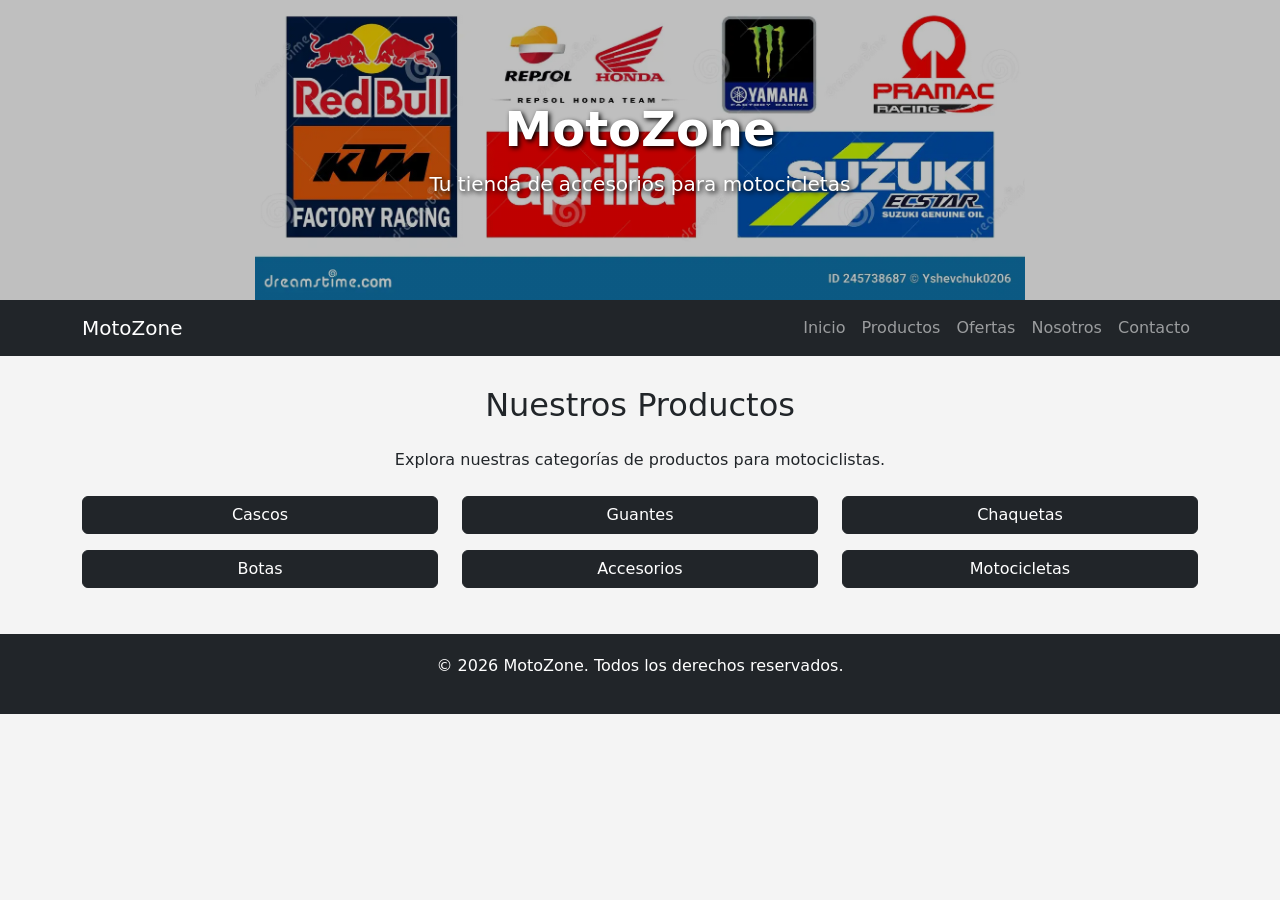
<file: productos.html>
<!DOCTYPE html>
<html lang="es">

<head>
    <meta charset="UTF-8">
    <meta name="viewport" content="width=device-width, initial-scale=1.0">

    <title>Productos - MotoZone</title>

    <!-- Bootstrap CSS -->
    <link href="https://cdn.jsdelivr.net/npm/bootstrap@5.3.3/dist/css/bootstrap.min.css" rel="stylesheet">

    <!-- CSS personalizado -->
    <link rel="stylesheet" href="css/estilos.css">
</head>

<body>

    <!-- Encabezado -->
    <header>
        <h1>MotoZone</h1>
        <p>Tu tienda de accesorios para motocicletas</p>
    </header>

    <!-- Menú -->
    <nav class="navbar navbar-expand-lg navbar-dark bg-dark">

        <div class="container">

            <a class="navbar-brand" href="index.html">MotoZone</a>

            <button class="navbar-toggler" type="button"
                data-bs-toggle="collapse"
                data-bs-target="#menuPrincipal">

                <span class="navbar-toggler-icon"></span>

            </button>

            <div class="collapse navbar-collapse" id="menuPrincipal">

                <ul class="navbar-nav ms-auto">

                    <li class="nav-item">
                        <a class="nav-link" href="index.html">Inicio</a>
                    </li>

                    <li class="nav-item">
                        <a class="nav-link" href="productos.html">Productos</a>
                    </li>

                    <li class="nav-item">
                        <a class="nav-link" href="ofertas.html">Ofertas</a>
                    </li>

                    <li class="nav-item">
                        <a class="nav-link" href="nosotros.html">Nosotros</a>
                    </li>

                    <li class="nav-item">
                        <a class="nav-link" href="contacto.html">Contacto</a>
                    </li>

                </ul>

            </div>

        </div>

    </nav>

    <!-- Contenido -->
    <main>

        <div class="container">

            <h2 class="text-center mb-4">Nuestros Productos</h2>

            <p class="text-center">
                Explora nuestras categorías de productos para motociclistas.
            </p>

            <div class="row mt-4">

                <div class="col-md-4 mb-3">
                    <a href="cascos.html" class="btn btn-dark w-100">
                        Cascos
                    </a>
                </div>

                <div class="col-md-4 mb-3">
                    <a href="guantes.html" class="btn btn-dark w-100">
                        Guantes
                    </a>
                </div>

                <div class="col-md-4 mb-3">
                    <a href="chaquetas.html" class="btn btn-dark w-100">
                        Chaquetas
                    </a>
                </div>

                <div class="col-md-4 mb-3">
                    <a href="botas.html" class="btn btn-dark w-100">
                        Botas
                    </a>
                </div>

                <div class="col-md-4 mb-3">
                    <a href="accesorios.html" class="btn btn-dark w-100">
                        Accesorios
                    </a>
                </div>

                <div class="col-md-4 mb-3">
                    <a href="motocicletas.html" class="btn btn-dark w-100">
                        Motocicletas
                    </a>
                </div>

            </div>

        </div>

    </main>

    <!-- Pie de página -->
    <footer>
        <p>&copy; 2026 MotoZone. Todos los derechos reservados.</p>
    </footer>

    <!-- Bootstrap JavaScript -->
    <script src="https://cdn.jsdelivr.net/npm/bootstrap@5.3.3/dist/js/bootstrap.bundle.min.js"></script>

    <!-- JavaScript personalizado -->
    <script src="js/script.js"></script>

</body>

</html>
</file>
<file: css/estilos.css>
/* Estilos generales de MotoZone */

body {
    background-color: #f4f4f4;
}

/* Encabezado con imagen de fondo */
header {
    background-image:
        linear-gradient(rgba(0, 0, 0, 0.25), rgba(0, 0, 0, 0.25)),
        url("../img/fondo.jpg");

    background-size: contain;
    background-position: center;
    background-repeat: no-repeat;
    background-color: white;

    color: white;
    text-align: center;

    min-height: 300px;

    display: flex;
    flex-direction: column;
    justify-content: center;
    align-items: center;
}

/* Título del encabezado */
header h1 {
    font-size: 42px;
    font-weight: bold;
    text-shadow: 2px 2px 5px black;
    margin-bottom: 10px;
}

/* Subtítulo del encabezado */
header p {
    font-size: 18px;
    text-shadow: 2px 2px 5px black;
    margin-bottom: 0;
}

header h1 {
    font-size: 48px;
    font-weight: bold;
}

header p {
    font-size: 20px;
}

main {
    padding: 30px;
}

footer {
    background-color: #212529;
    color: white;
    text-align: center;
    padding: 20px;
}

/* Efecto en los enlaces del menú */
.navbar .nav-link:hover {
    color: #ffc107;
}

/* Carrusel */
.carousel-item {
    background-color: #212529;
}

.carousel-item img {
    width: 100%;
    height: 350px;
    object-fit: contain;
}

/* Productos destacados */
.producto img {
    height: 220px;
    object-fit: cover;
}

.producto {
    height: 100%;
    transition: transform 0.3s;
}
</file>
